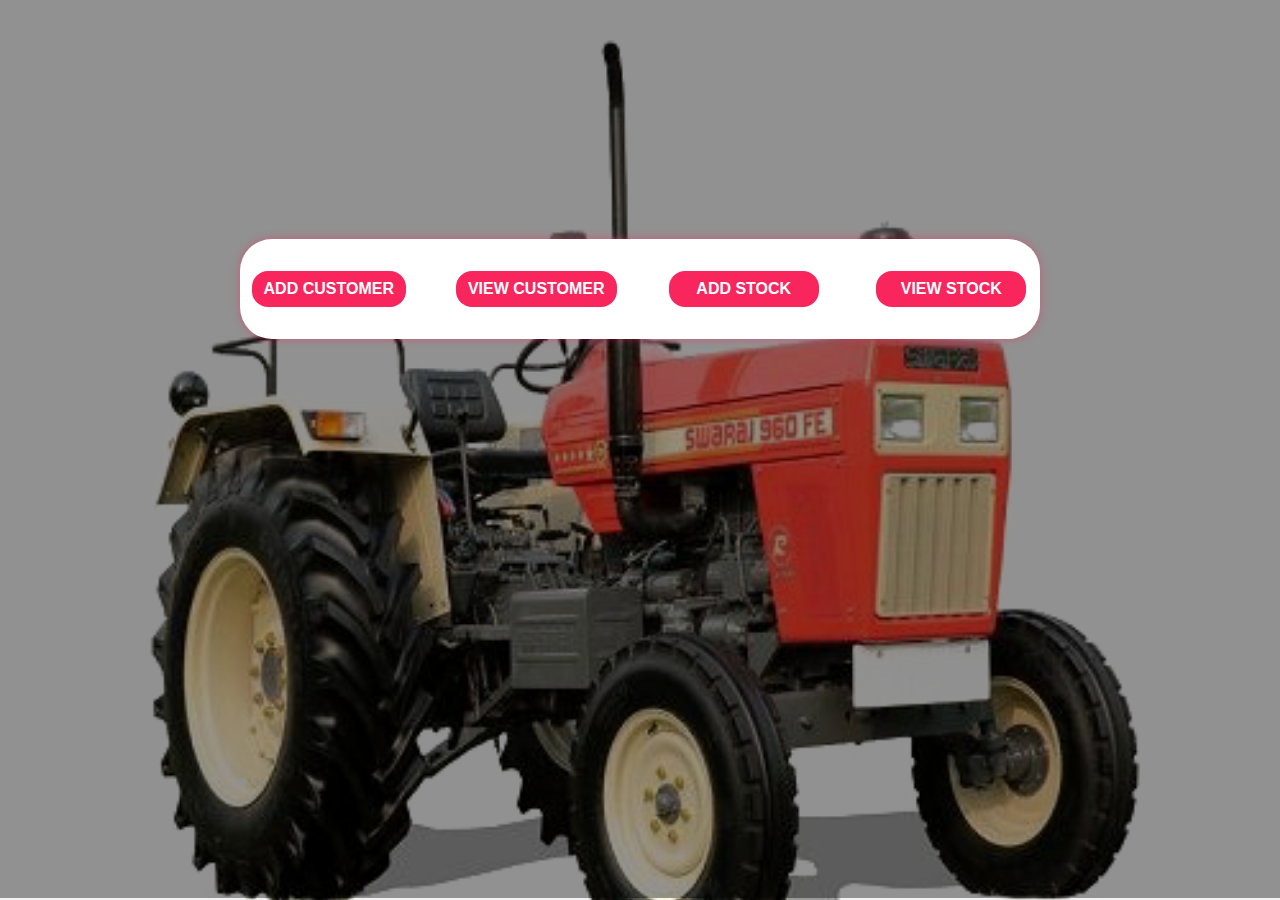
<file: agency/index.html>
<!DOCTYPE html>
<html lang="en">

<head>
    <meta charset="UTF-8">
    <meta name="viewport" content="width=device-width, initial-scale=1.0">
    <title>Om Tractores :: Add Customer</title>

    <!-- bs4 -->
    <link rel="stylesheet" href="https://maxcdn.bootstrapcdn.com/bootstrap/4.0.0/css/bootstrap.min.css">
    <link rel="stylesheet" href="css/style.css">
</head>

<body>

    <div class="home-page-area container-fluid">

        <div class="container">
            <div class="row">

                <div class="col-md-12">
                    <div class="button-area">

                        <div class="row">

                            <div class="col-md-3">
                                <a href="add-customer.html"> <button class="btn btn-primary"> Add Customer </button></a>
                            </div>

                            <div class="col-md-3">
                                <button class="btn btn-primary"> View Customer </button>
                            </div>

                            <div class="col-md-3">
                                <button class="btn btn-primary"> Add Stock </button>
                            </div>

                            <div class="col-md-3">
                                <button class="btn btn-primary"> View Stock </button>
                            </div>

                        </div>

                    </div>

                </div>

            </div>

        </div>

    </div>

    <!-- script -->

    <script src="https://code.jquery.com/jquery-3.2.1.slim.min.js"></script>
    <script src="https://cdnjs.cloudflare.com/ajax/libs/popper.js/1.12.9/umd/popper.min.js"></script>
    <script src="https://maxcdn.bootstrapcdn.com/bootstrap/4.0.0/js/bootstrap.min.js"></script>
</body>

</html>
</file>
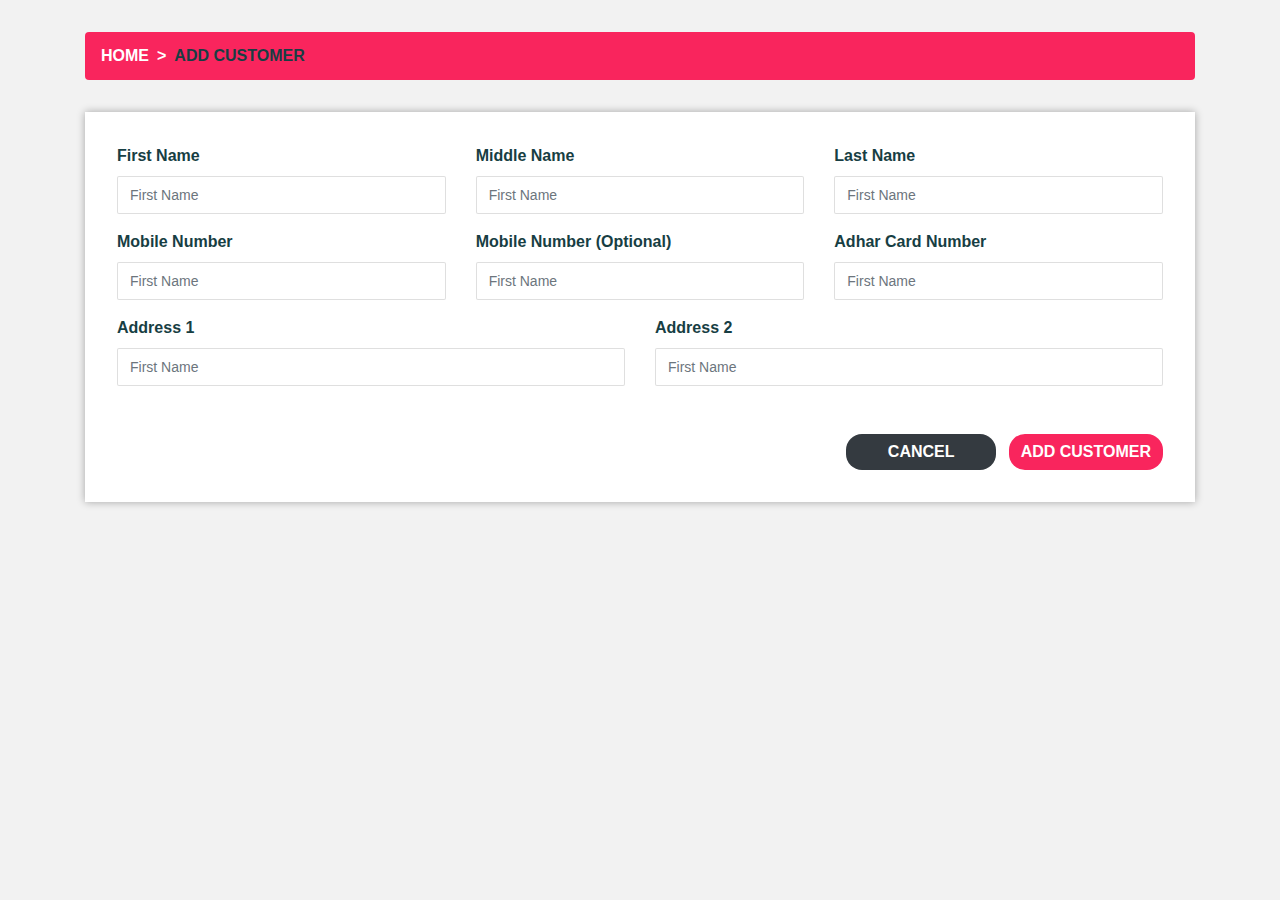
<file: agency/add-customer.html>
<!DOCTYPE html>
<html lang="en">

<head>
    <meta charset="UTF-8">
    <meta name="viewport" content="width=device-width, initial-scale=1.0">
    <title>Om Tractores</title>

    <!-- bs4 -->
    <link rel="stylesheet" href="https://maxcdn.bootstrapcdn.com/bootstrap/4.0.0/css/bootstrap.min.css">
    <link rel="stylesheet" href="css/style.css">
</head>

<body>

    <div class="home-sub-pages-area container-fluid">
        <div class="container">
            <nav aria-label="breadcrumb">
                <ol class="breadcrumb">
                    <li class="breadcrumb-item"><a href="index.html">home</a></li>
                    <li class="breadcrumb-item active" aria-current="page">Add Customer</li>

                </ol>
            </nav>
            <div class="card">
                <form action="form add-customer-form">
                    <div class="row">
                        <div class="col-md-4">
                            <div class="form-group">
                                <label for=""> First Name </label>
                                <input type="text" class="form-control" placeholder="First Name">
                            </div>
                        </div>

                        <div class="col-md-4">
                            <div class="form-group">
                                <label for=""> Middle Name </label>
                                <input type="text" class="form-control" placeholder="First Name">
                            </div>
                        </div>

                        <div class="col-md-4">
                            <div class="form-group">
                                <label for=""> Last Name </label>
                                <input type="text" class="form-control" placeholder="First Name">
                            </div>
                        </div>

                        <div class="col-md-4">
                            <div class="form-group">
                                <label for=""> Mobile Number </label>
                                <input type="text" class="form-control" placeholder="First Name">
                            </div>
                        </div>

                        <div class="col-md-4">
                            <div class="form-group">
                                <label for=""> Mobile Number (Optional) </label>
                                <input type="text" class="form-control" placeholder="First Name">
                            </div>
                        </div>

                        <div class="col-md-4">
                            <div class="form-group">
                                <label for=""> Adhar Card Number </label>
                                <input type="text" class="form-control" placeholder="First Name">
                            </div>
                        </div>

                        <div class="col-md-6">
                            <div class="form-group">
                                <label for=""> Address 1 </label>
                                <input type="text" class="form-control" placeholder="First Name">
                            </div>
                        </div>

                        <div class="col-md-6">
                            <div class="form-group">
                                <label for=""> Address 2 </label>
                                <input type="text" class="form-control" placeholder="First Name">
                            </div>
                        </div>
                    </div>

                    <div class="form-button-area text-right">
                        <button class="btn-dark btn mr-2"> Cancel </button>
                        <button class="btn btn-primary"> Add Customer </button>
                    </div>
                </form>
            </div>
        </div>
    </div>


    <!-- script -->

    <script src="https://code.jquery.com/jquery-3.2.1.slim.min.js"></script>
    <script src="https://cdnjs.cloudflare.com/ajax/libs/popper.js/1.12.9/umd/popper.min.js"></script>
    <script src="https://maxcdn.bootstrapcdn.com/bootstrap/4.0.0/js/bootstrap.min.js"></script>
</body>

</html>
</file>
<file: agency/css/style.css>
body {
    background: #f2f2f2;
}

.home-page-area {
    background: url(../images/home_bg.png) no-repeat;
    height: 100vh;
    background-size: cover;
    margin: auto;
    display: block;
    text-align: center;
}

.container {
    margin: auto;
}

.home-page-area .col-md-12 {
    margin-top: 18rem;
}

.home-page-area:before {
    content: '';
    position: absolute;
    background: #0006;
    width: 100%;
    height: 99.8vh;
    right: 0;
}

.button-area {
    position: absolute;
    z-index: 1;
    right: 0;
    left: 0;
    bottom: 0;
    top: 0;
    width: 800px;
    height: 100px;
    background: #fff;
    display: block;
    margin: auto;
    padding: 2rem 0;
    border-radius: 2rem;
    box-shadow: 0 0 8px #f9255d78;
}

.button-area:hover {
    box-shadow: 0 0 18px #1b1819f5;
    transition: .5s all;
}

.button-area .btn-primary {
    min-width: 150px;
    border-radius: 1rem;
    font-weight: 600;
    text-transform: uppercase;
    background: #f9255d;
    border: none;
    transition: .5s all;
}

.button-area .btn-primary:hover {
    background: #173e43;
    transition: .3s all;
}

.breadcrumb {
    background: #f9255d;
    border-radius: none;
    margin: 2rem 0;
}

.breadcrumb a {
    color: #fff;
    text-transform: uppercase;
    font-weight: bold;
}

.breadcrumb-item.active {
    color: #173e43;
    text-transform: uppercase;
    font-weight: bold;
}

.breadcrumb-item+.breadcrumb-item::before,
.breadcrumb-item+.breadcrumb-item::before {
    content: '>'!important;
    color: #fff;
}

.card {
    border-radius: 0;
    border: none;
    box-shadow: 0 0 8px #00000052;
    padding: 2rem;
}

label {
    display: inline-block;
    margin-bottom: .5rem;
    color: #173e43;
    font-weight: bold;
}

.form-control {
    border: 1px solid #8c8c8c47;
    border-radius: 2px;
}

.form-control:focus {
    box-shadow: none;
    border: 1px solid #f9255d;
}

input::placeholder {
    font-size: 14px;
    color: #8c8c8c;
}

.form-button-area {
    margin-top: 2rem;
}

.form-button-area .btn {
    min-width: 150px;
    border-radius: 1rem;
    font-weight: 600;
    text-transform: uppercase;
    border: none;
    transition: .5s all;
}

.form-button-area .btn-primary {
    background: #f9255d;
}

.form-button-area .btn:hover {
    background: #173e43;
    transition: .3s all;
}
</file>
